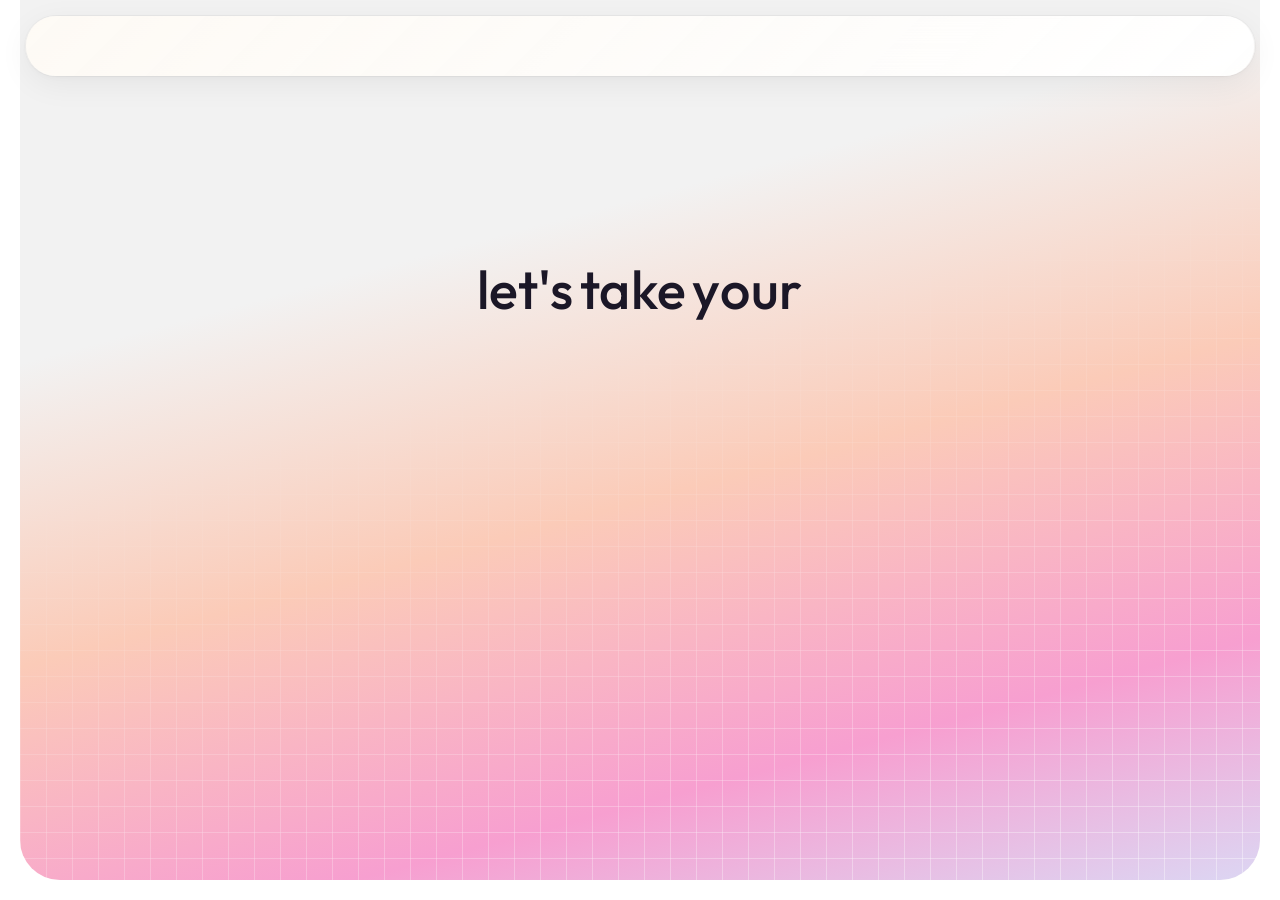
<file: index.html>
<!DOCTYPE html>
<html lang="en">

<head>
  <meta charset="UTF-8">
  <meta name="viewport" content="width=device-width, initial-scale=1.0">
  <title>Creative Studio</title>
  <link rel="preconnect" href="https://fonts.googleapis.com">
  <link rel="preconnect" href="https://fonts.gstatic.com" crossorigin>
  <link href="https://fonts.googleapis.com/css2?family=Outfit:wght@300;400;500;600;700;800&display=swap" rel="stylesheet">
  <link rel="stylesheet" href="/assets/src/css/main.css">
</head>

<body>
  <div id="navbar-container"></div>
  <section class="hero" aria-label="Creative Studio Hero Banner">
    <!-- Background layers -->
    <div class="hero__bg-ambient">
      <div class="hero__bg-grid"></div>
    </div>
    <div class="hero__bg-mesh" aria-hidden="true"></div>
    <div class="hero__bg-dots" aria-hidden="true"></div>
    
    
    <div class="hero__content">
      <div class="hero__badge" aria-label="Available for new projects">
        <span class="hero__badge-dot" aria-hidden="true"></span>
        Available for new projects
      </div>
      
      <div class="hero__headline" aria-label="Let's take your brand to the next level">
        <!-- السطر الأول: 3 كلمات منفصلة -->
        <div class="hero__line hero__line--first" id="lineFirst">
          <span class="hero__word-split" id="wordLets">let's</span>
          <span class="hero__word-split" id="wordTake">take</span>
          <span class="hero__word-split" id="wordYour">your</span>
        </div>
        
        <!-- السطر الثاني: النص الديناميكي -->
        <div class="hero__line hero__line--dynamic" id="lineDynamic">
          <span class="hero__word" id="dynamicWord">BRAND</span>
        </div>
        
        <!-- السطر الثالث: النص مع مستطيل الكشف -->
        <div class="hero__line hero__line--third" id="lineThird">
          <span class="hero__word-reveal" id="revealText">to the next level</span>
          <div class="hero__reveal-cover" id="revealCover"></div>
        </div>
      </div>
      
      <p class="hero__description">
        We craft stunning websites & portfolios that make you unforgettable —
        beautifully designed, built to convert, and made to last.
      </p>
      
      <div class="hero__cta-group">
        <button class="btn btn--primary">Start a Project</button>
        <button class="btn btn--secondary">View Our Work</button>
      </div>
    </div>
  </section>
  
  <script src="/assets/src/js/main.js" type="module"></script>
  <script src="/assets/src/js/sections/nev/inject-navbar.js"></script>
</body>

</html>
</file>
<file: assets/src/css/main.css>
@import url('./tokens.css');
@import url('./animations.css');
@import url('./base.css');
@import url('./sections/hero/hero.css');
@import url('./sections/hero/cards.css');
@import url('./sections/hero/responsive.css');
@import url('./sections/nev/nev.css');
</file>
